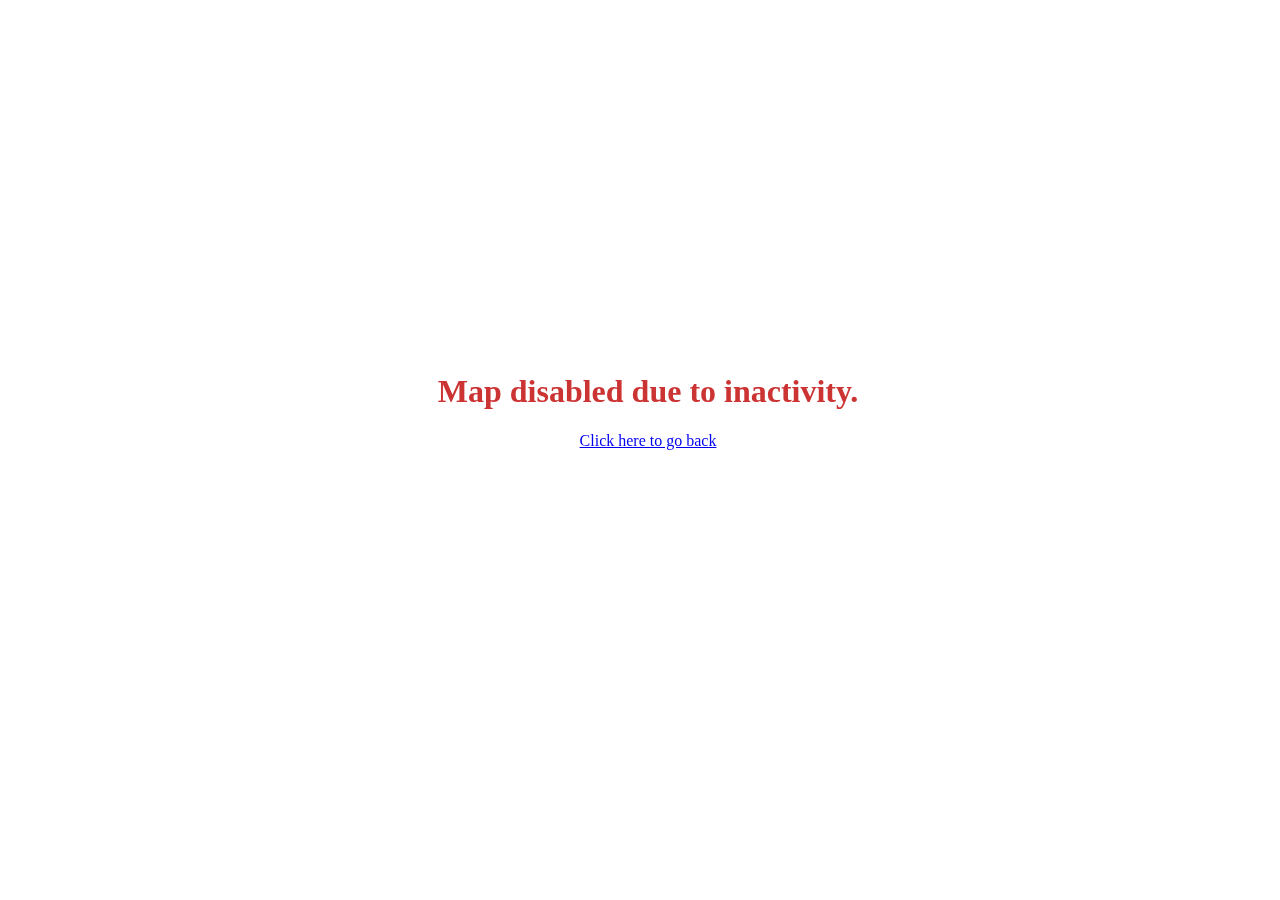
<file: plugins/dynmap/web/inactive.html>
<html>
<head><title>Minecraft Dynamic Map - Inactive</title></head>
<style>
div {
    position:fixed;
    top:40%;margin:-.5em 0 0 0;
    width:100%;
    text-align: center;
}
h1 {
    color:#c33;
}
</style>
<body>
<div>
<h1>Map disabled due to inactivity.</h1>
<a href="./">Click here to go back</a>
</div>
</body>
</html>
</file>
